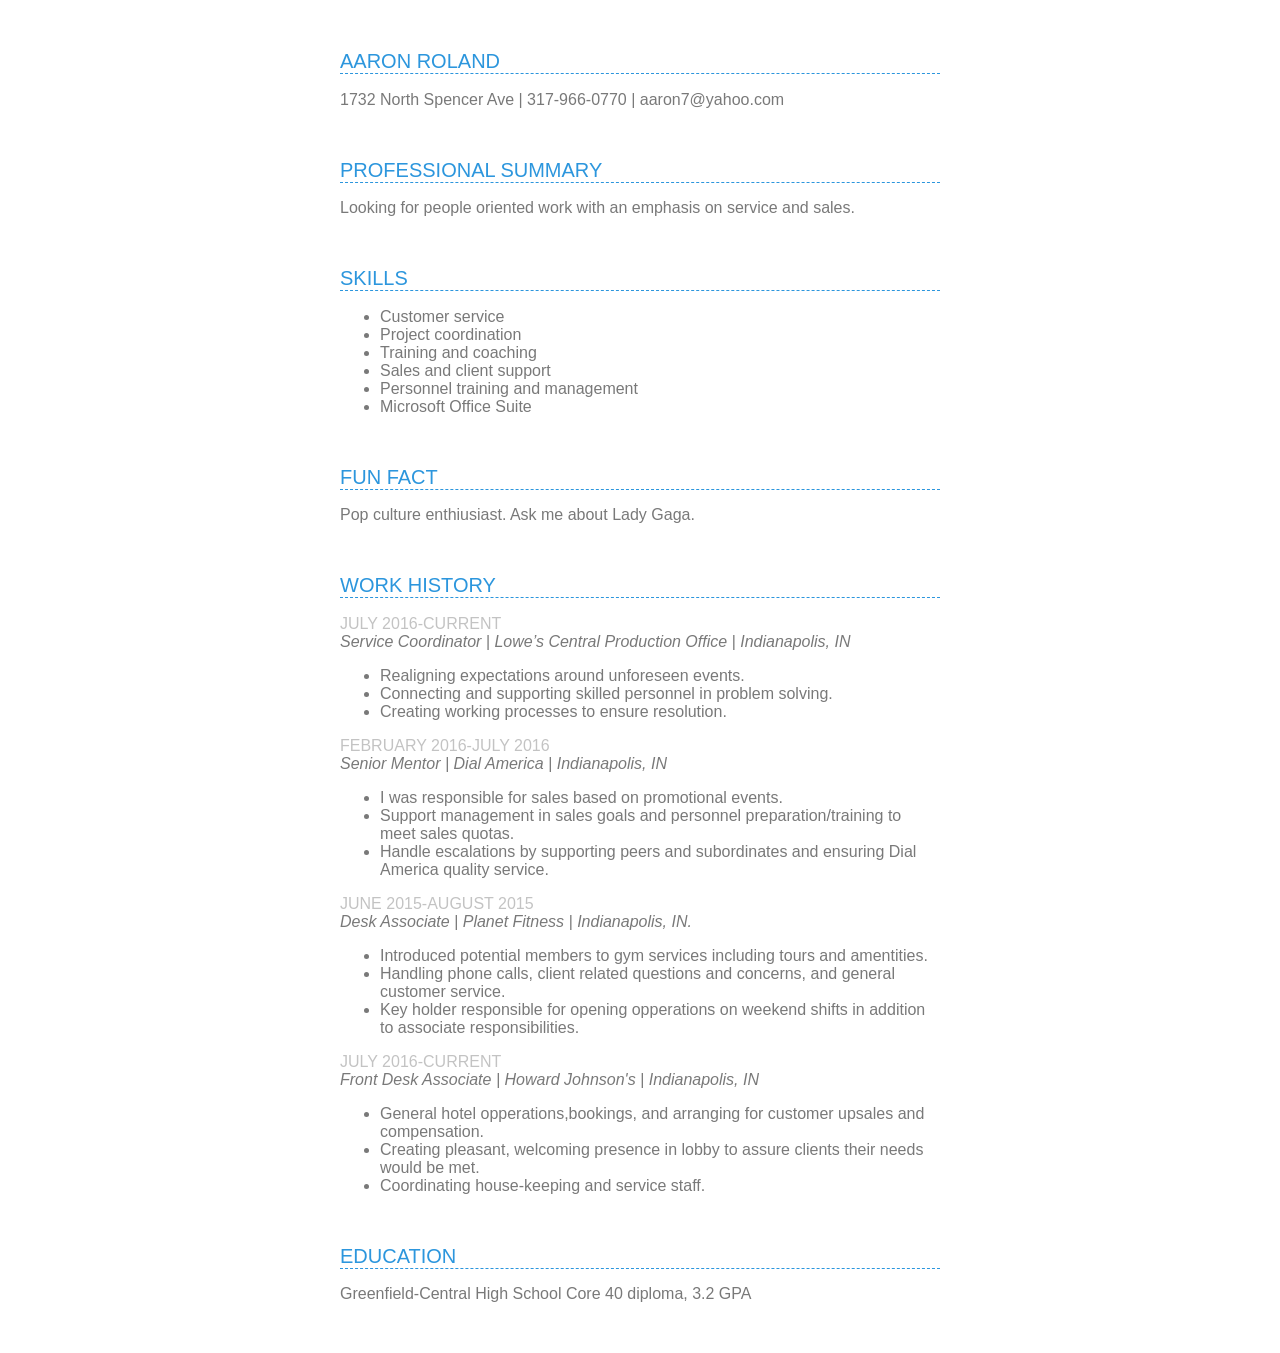
<file: index.html>
<!DOCTYPE html>
<html lang="en">
<head>
  <meta charset="UTF-8">
  <meta name="viewport" content="width=device-width, initial-scale=1.0">
  <meta http-equiv="X-UA-Compatible" content="ie=edge">
  <link rel="stylesheet" type="text/css" href="https://necolas.github.io/normalize.css/7.0.0/normalize.css">
  <link rel="stylesheet" type="text/css" href="style.css">
  <title>Aaron Roland: Resume</title>
</head>
<body>
  <section>
    <h1>Aaron Roland</h1>
    <p>
      1732 North Spencer Ave | 317-966-0770 | aaron7@yahoo.com
    </p>
  </section>
  <section>
    <header>
      <h1>Professional Summary</h1>
    </header>
    <p>
     Looking for people oriented work with an emphasis on service and sales.
    </p>
  </section>
  <section>
    <header>
      <h1>Skills</h1>
    </header>
      <ul>
        <li>Customer service</li>
        <li>Project coordination</li>
        <li>Training and coaching</li>
        <li>Sales and client support</li>
        <li>Personnel training and management</li>
        <li>Microsoft Office Suite</li>
      </ul>
  </section>
  <section>
    <header>
      <h1>Fun Fact</h1>
    </header>
    <p>Pop culture enthiusiast. Ask me about Lady Gaga.</p>
  </section>
  <section>
    <header>
      <h1>Work History</h1>
    </header>
    <article>
      <header class="date">JULY 2016-CURRENT</header>
      <em>Service Coordinator | Lowe’s Central Production Office | Indianapolis, IN</em>
      <ul>
        <li>Realigning expectations around unforeseen events.</li>
        <li>Connecting and supporting skilled personnel in problem solving.</li>
        <li>Creating working processes to ensure resolution.</li>
    </article>
    <article>
      <header class="date">FEBRUARY 2016-JULY 2016</header>
      <em>Senior Mentor | Dial America | Indianapolis, IN</em>
      <ul>
        <li>I was responsible for sales based on promotional events.</li>
        <li>Support management in sales goals and personnel preparation/training to meet sales quotas.</li>
        <li>Handle escalations by supporting peers and subordinates and ensuring Dial America quality service.</li>
    </article>
    <article>
      <header class="date">JUNE 2015-AUGUST 2015</header>
      <em>Desk Associate | Planet Fitness | Indianapolis, IN.</em>
      <ul>
        <li>Introduced potential members to gym services including tours and amentities.</li>
        <li>Handling phone calls, client related questions and concerns, and general customer service.</li>
        <li>Key holder responsible for opening opperations on weekend shifts in addition to associate responsibilities.</li>
    </article>
    <article>
      <header class="date">JULY 2016-CURRENT</header>
      <em>Front Desk Associate | Howard Johnson's | Indianapolis, IN</em>
      <ul>
        <li>General hotel opperations,bookings, and arranging for customer upsales and compensation.</li>
        <li>Creating pleasant, welcoming presence in lobby to assure clients their needs would be met.</li>
        <li>Coordinating house-keeping and service staff.</li>
    </article>
  </section>
      <h1>Education</h1>
    </header>
    <p>Greenfield-Central High School Core 40 diploma, 3.2 GPA</p>
  </section>
</body>
</html>
</file>
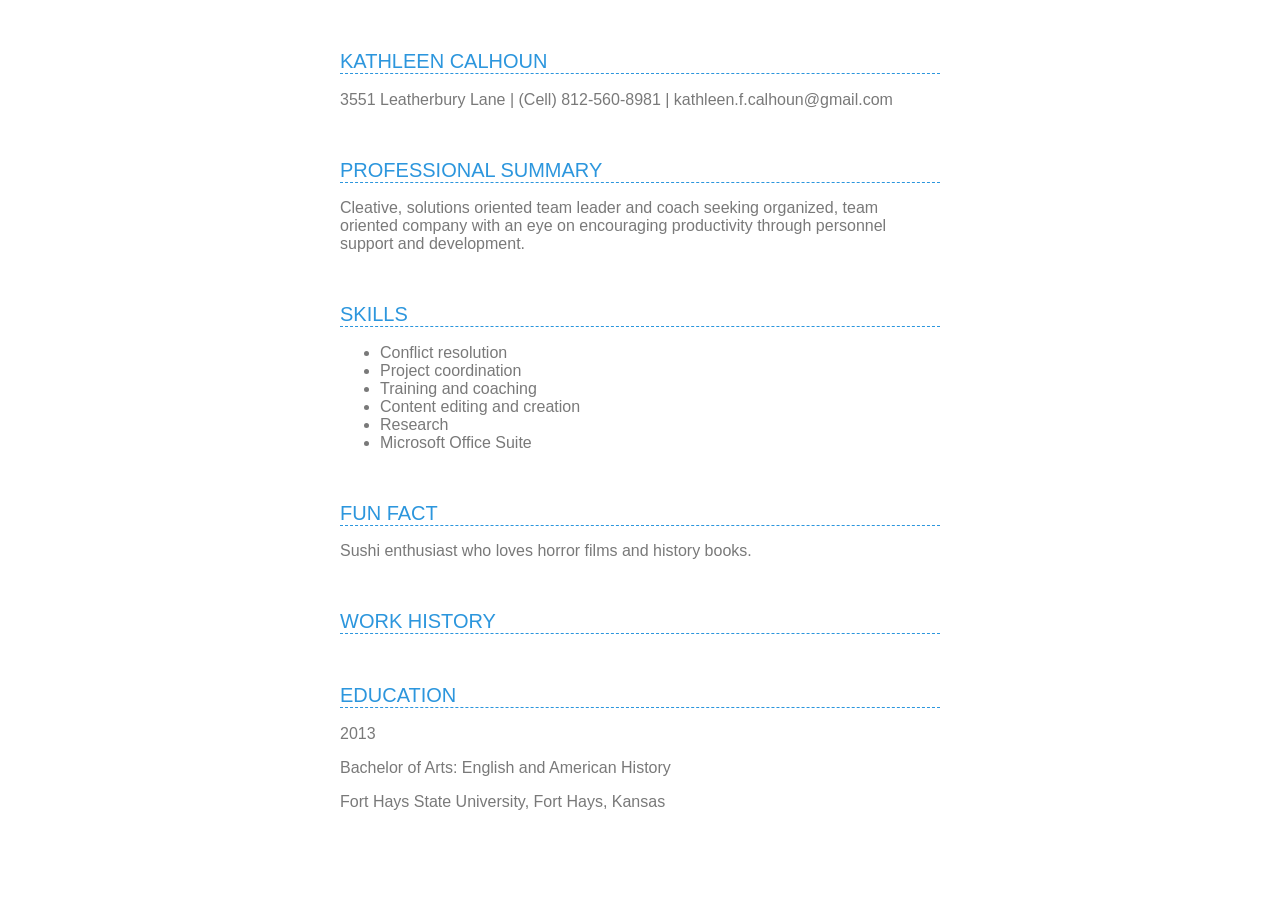
<file: resume.html>
<!DOCTYPE html>
<html lang="en">
<head>
  <meta charset="UTF-8">
  <meta name="viewport" content="width=device-width, initial-scale=1.0">
  <meta http-equiv="X-UA-Compatible" content="ie=edge">
  <link rel="stylesheet" type="text/css" href="style.css">
  <title>Document</title>
</head>
<body>
  <section>
    <header>
      <h1>Kathleen Calhoun</h1>
    </header>
    <p>
      3551 Leatherbury Lane | (Cell) 812-560-8981 | kathleen.f.calhoun@gmail.com
    </p>
  </section>
  <section>
    <header>
      <h1>Professional Summary</h1>
    </header>
    <p>
      Cleative, solutions oriented team leader and coach seeking organized, team oriented company with an eye on encouraging productivity through personnel support and development.
    </p>
  </section>
  <section>
    <header>
      <h1>Skills</h1>
    </header>
      <ul>
        <li>Conflict resolution</li>
        <li>Project coordination</li>
        <li>Training and coaching</li>
        <li>Content editing and creation</li>
        <li>Research</li>
        <li>Microsoft Office Suite</li>
      </ul>
  </section>
  <section>
    <header>
      <h1>Fun Fact</h1>
    </header>
    <p>Sushi enthusiast who loves horror films and history books.</p>
  </section>
  <section>
    <header>
      <h1>Work History</h1>
    </header>
    <p>
    </p>
  </section>
  <section>
    <header>
      <h1>Education</h1>
    </header>
    <p>2013</p>
    <p>Bachelor of Arts: English and American History</p>
    <p>Fort Hays State University, Fort Hays, Kansas</p>
  </section>
</body>
</html>
</file>
<file: style.css>
body {
  font-family: "Arial", "Helvetica", "sans-serif";
  width: 300px;
  margin: 10px auto;
  color: #797979;
}

h1 {
  color: #2C96DD;
  border-bottom: 1px dashed #2C96DD;
  text-transform: uppercase;
  font-weight: lighter;
  font-size: 20px;
}

section {
  margin-bottom: 50px;
}


.date {
  color: #C3C3C3;
}

#education p {
  margin: 0;
}

@media (min-width: 768px) {
  body {
    width: 600px;
    margin: 50px auto;
  }
}

@media print {
  body {
    width: 1000px;
    margin: 50px auto;
  }
}
</file>
